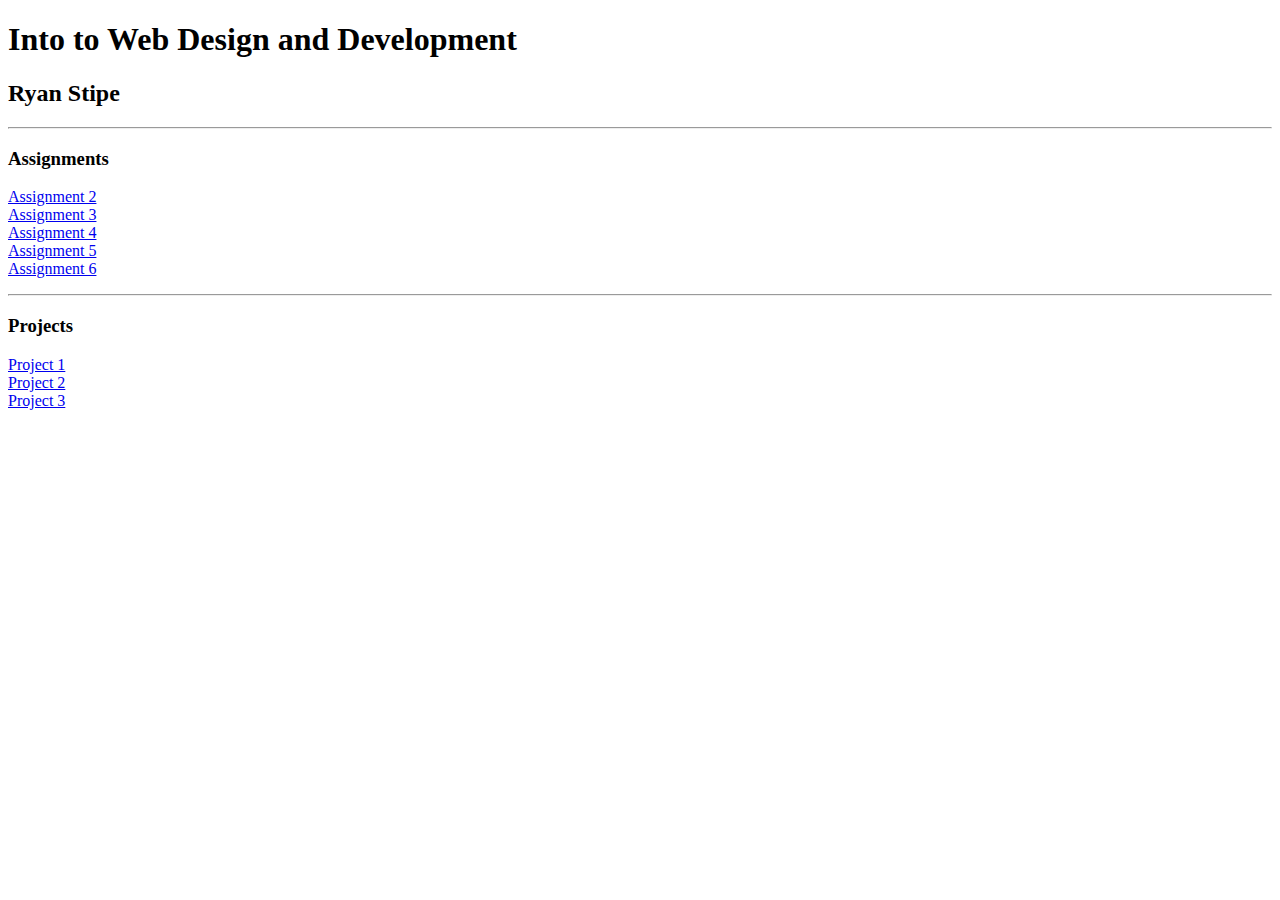
<file: index.html>
<!DOCTYPE html>
<html>
  <head>
    <title> Ryan's Web-Dev-HW </title>
  </head>

  <body>

    <h1> Into to Web Design and Development </h1>

    <h2> Ryan Stipe </h2>

  <hr />

    <p>
      <h3>Assignments</h3>
      <a href="./assignment-2">Assignment 2</a><br />
      <a href="./assignment-3">Assignment 3</a><br />
      <a href="./assignment-4">Assignment 4</a><br />
      <a href="./assignment-5">Assignment 5</a><br />
      <a href="./assignment-6">Assignment 6</a><br />

    </p>

  <hr />

    <p>
      <h3>Projects</h3>
      <a href="./project-1/index.html">Project 1</a><br />
      <a href="./project-2/index.html">Project 2</a><br />
      <a href="./project-3">Project 3</a>
    </p>

  </body>
</html>
</file>
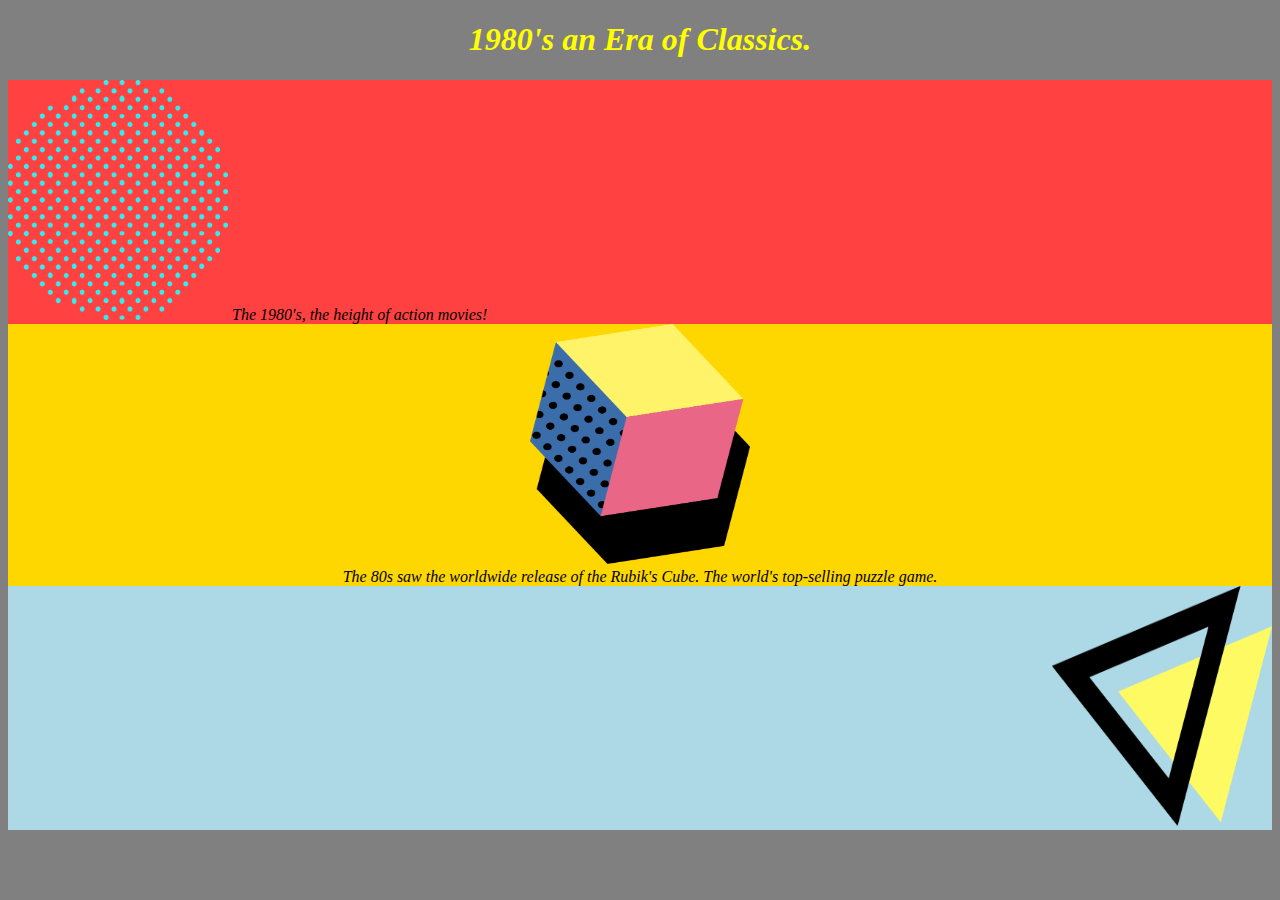
<file: assignment-5/index.html>
<!DOCTYPE html>
<html>
  <head>
    <!--  Meta Data  -->
    <title> Assignment-5 80s </title>
      <meta charset="UTF-8">
      <meta name="description" content="Assignment-5">
      <meta name="author" content="Ryan Stipe">
      <meta name="viewport" content="width=device-width, initial-scale=1.0">
      <html lang="en-US">
      <link rel="stylesheet" type="text/css" href="./css/style.css">
      <style>
        img:hover {
        opacity: 0.5;
        }
      </style>
    </head>


  <body>
    <h1>1980's an Era of Classics.</h1>
    <div id="box-one" class="container">
      <img src="./images/1980s-04.png" alt="Pixels" height="240" width="220" />
      The 1980's, the height of action movies!
    </div>

    <div id="box-two" class="container">
      <img src="./images/1980s-05.png" alt="PuzzleCube" height="240" width="220" />
      <br>
        The 80s saw the worldwide release of the Rubik's Cube. The world's top-selling puzzle game.
    </div>

    <div id="box-three" class="container">
        <img src="./images/1980s-02.png" alt="Triangles" height="240" width="220" />
    </div>


  </body>

</html>
</file>
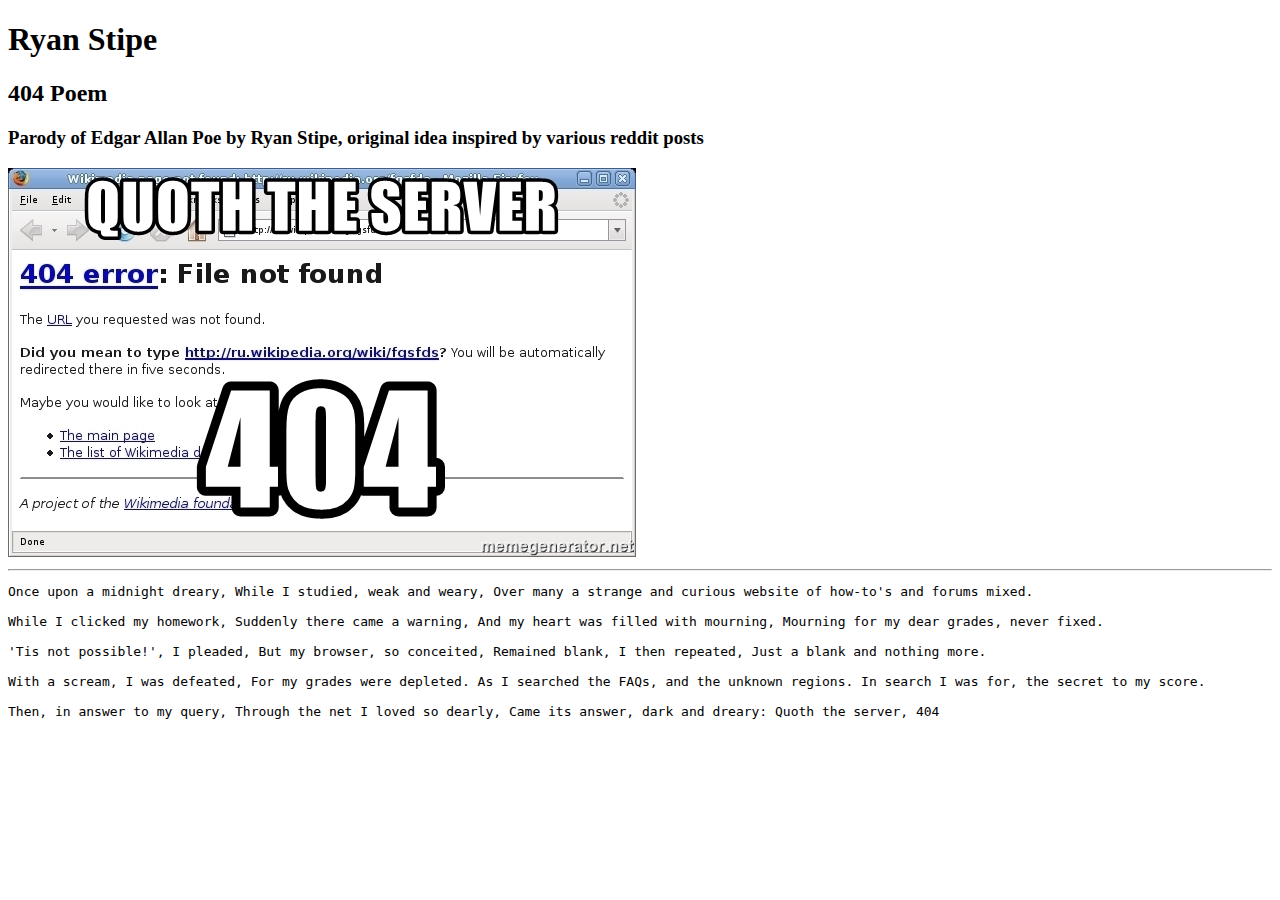
<file: project-1/index.html>
<!DOCTYPE html>
<html>
<head>
<title>My First Live Site</title>
</head>
<body>

<h1>Ryan Stipe</h1>

  <h2>404 Poem </h2>
    <h3>Parody of Edgar Allan Poe by Ryan Stipe, original idea inspired by various reddit posts</h3>

<img src="./images/quoth-the-server-404.jpg" alt="Quoth The Server 404">

<hr>

<pre>
Once upon a midnight dreary, While I studied, weak and weary, Over many a strange and curious website of how-to's and forums mixed.

While I clicked my homework, Suddenly there came a warning, And my heart was filled with mourning, Mourning for my dear grades, never fixed.

'Tis not possible!', I pleaded, But my browser, so conceited, Remained blank, I then repeated, Just a blank and nothing more.

With a scream, I was defeated, For my grades were depleted. As I searched the FAQs, and the unknown regions. In search I was for, the secret to my score.

Then, in answer to my query, Through the net I loved so dearly, Came its answer, dark and dreary: Quoth the server, 404
</pre>

</body>
</html>
</file>
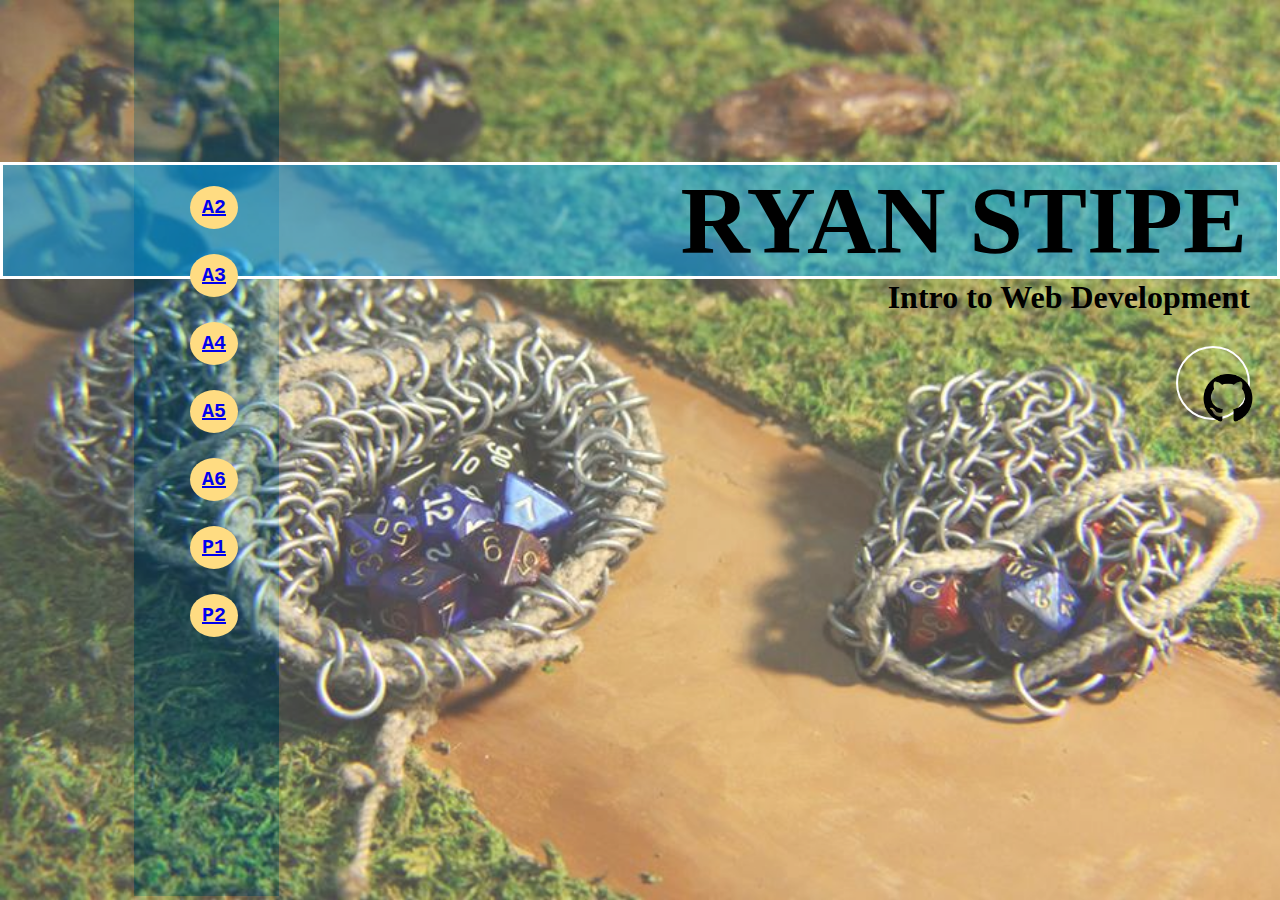
<file: project-3/index.html>
<!DOCTYPE html>
<html>
  <head>
    <!--  Meta Data  -->
    <title> Project 3 </title>
      <meta charset="UTF-8">
      <meta name="description" content="Project-3">
      <meta name="author" content="Ryan Stipe">
      <meta name="viewport" content="width=device-width, initial-scale=1.0">
      <html lang="en-US">
      <link rel="stylesheet" type="text/css" href="./css/style.css">
  </head>

  <body>
    <!-- Background -->
 <div id="image-container">
   <img src="./images/Background.png" class="background-image" />

 </div>
    <!-- Overlay -->
    <div id="overlay"></div>


    <!-- Text & links -->
    <div id="content-container">
      <ul class="assignment-links">
<pre>
              <li><a href="../assignment-2/readme.md" target="_blank">A2</a></li>

              <li><a href="../assignment-3/index.html" target="_blank">A3</a></li>

              <li><a href="../assignment-4/index.html" target="_blank">A4</a></li>

              <li><a href="../assignment-5/index.html" target="_blank">A5</a></li>

              <li><a href="../assignment-6/index.html" target="_blank">A6</a></li>

              <li><a href="../project-1/index.html" target="_blank">P1</a></li>

              <li><a href="../project-2/index.html" target="_blank">P2</a></li>

</pre>
      </ul>

      <div class="name-traits">
        <h1>Ryan Stipe</h1>
        <p>Intro to Web Development</p>
      </div>

      <a href="https://github.com/SNGmagician/" target="_blank">
        <div class="github-profile-link-container">
          <img src="./images/Github.png"/>
        </div>
      </a>
    </div>
  </body>
</html>
</file>
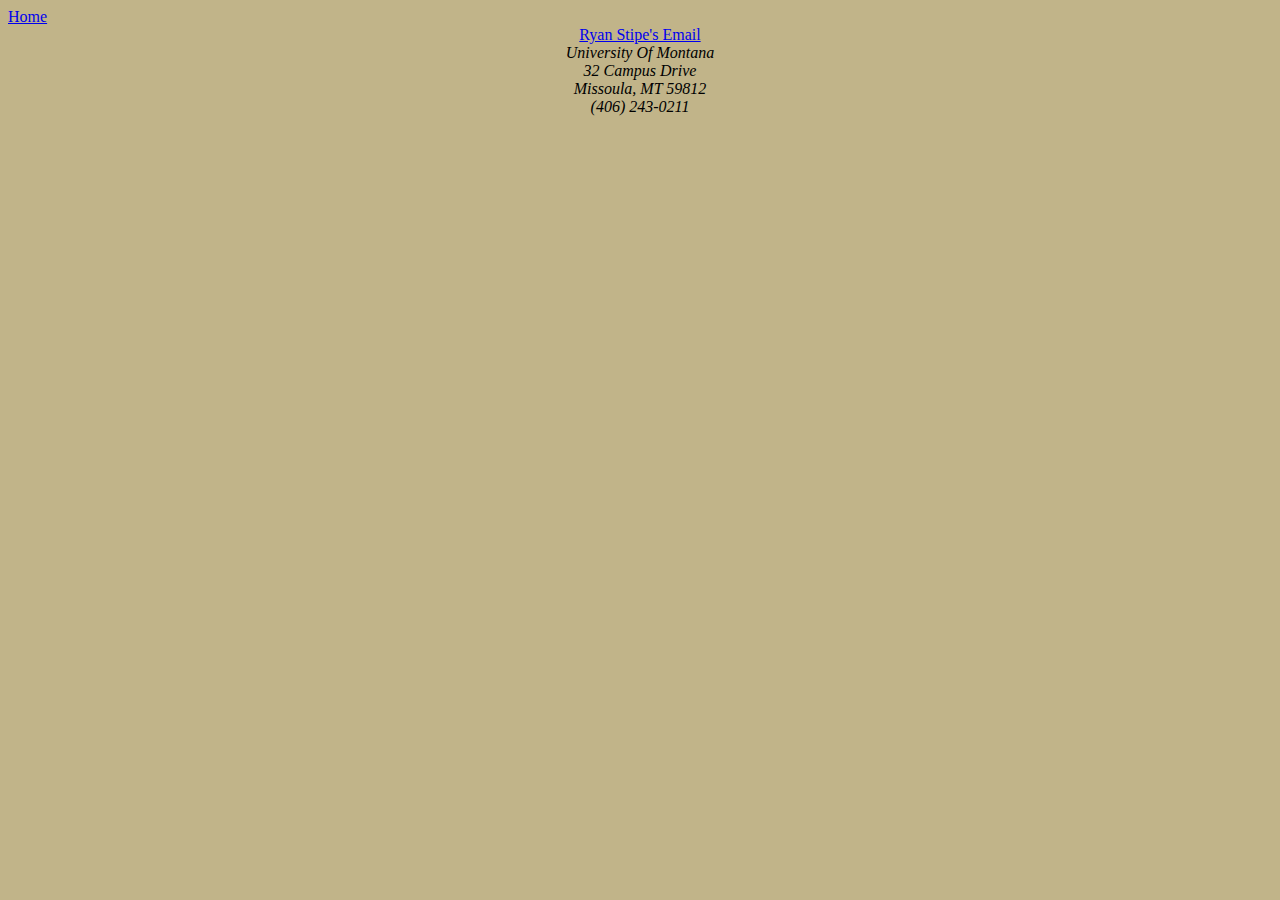
<file: assignment-3/pages/contact.html>
<!DOCTYPE html>
<html>
  <head>
    <title>
      <meta charset="utf-8">
          <meta name="description" content="contact me">
          <meta name="author" content="Ryan Stipe">
          <meta name="viewport" content="width=device-width, initial scale=1.0">
    </title>
    <style>
      body {background-color:rgb(193, 180, 137)}
    </style>

  </head>


  <body>
    <a href="../index.html">Home</a>
    <center>
      <a href=malto: "ryan.stipe@umconnect.umt.edu"target="_blank">Ryan Stipe's Email</a>

      <address>
        University Of Montana<br />
        32 Campus Drive<br />
        Missoula, MT 59812<br />
        (406) 243-0211
      </address>

    </center>
  </body>

</html>
</file>
<file: assignment-5/css/style.css>
body {
  background-color: gray;
  padding: 25;
  text-align: center;
  font-style: italic;
  font-size: 30;
  color: yellow;
}
.container {
    color: black
}
#box-one {
    font-size: 50;
    background-color: rgb(255, 65, 65);
    text-align: left;
}
#box-two {
    font-size: 50;
    background-color: gold;
    text-align: center;
}
#box-three {
    background-color: lightblue;
    text-align: right;
}
</file>
<file: project-3/css/style.css>
html {
  width: 100%;
  height: 100%;
    background-size: cover;
  margin: 0;
}
body {
  width: inherit;
  font-family: 'Perti', normal;
  margin: 0;
}

/* Background  */
#image-container {
  /* positioning: */
  position: absolute;
  bottom: 0;
  left: 0;
}
.background-image {
 /* layering */
  z-index: -1;
}
#overlay {
  width: 100%;
  height: 100%;
  background-image: url(../images/Dice.jpg);
  background-size: cover;
  opacity: .75;
/* positioning: */
  position: absolute;
  top: 0;
  left: 0;

  z-index: 0;
}

 /* Main */
#content-container {
  width: inherit;
/* positioning */
  position: absolute;
  bottom: 50%;
}
.name-traits {
  font-size: 2em;
  text-align: right;
}
h1 {
  background-color: rgba(0, 171, 255, 0.5);
  border: 3px solid #FFFFFF;
  color: #000000;
  font-size: 3em;
  text-transform: uppercase;
  padding-right: 30px;
  margin: 0;
}
p {
  color: #000000;
  margin: 0;
  padding-right: 30px;
  font-weight: bold;
}


/* Github Link */

.github-profile-link-container {
  width: 50px;
  height: 50px;
  border: 2px solid #FFFFFF;
  border-radius: 100px;
/* positioning: */
  float: right;
  margin: 30px;
  padding: 10px;
}
.github-profile-link-container:hover {
  background-color: #FFFFFF;
}
.github-profile-link-container>img {
  width: 60px;
  height: 60px;
  margin: 10px;
}


/* Assignment Links */
.assignment-links {
/* positioning: */
  position: absolute;
  top: -10px;
  left: 150px;
}
ul {
  list-style-type: none;
}
li {
  display: block;
}
.assignment-links a {  font-size: 20px;
  padding: 5px 7px;
  background-color: rgba(255, 220, 130, 1);
  border: 5px solid transparent;
  border-radius: 100%;
  color: 0;
  font-weight: bold;
}
.assignment-links a:hover {
  border: 5px solid white;
  position: relative;
  bottom: 10px;
}
</file>
